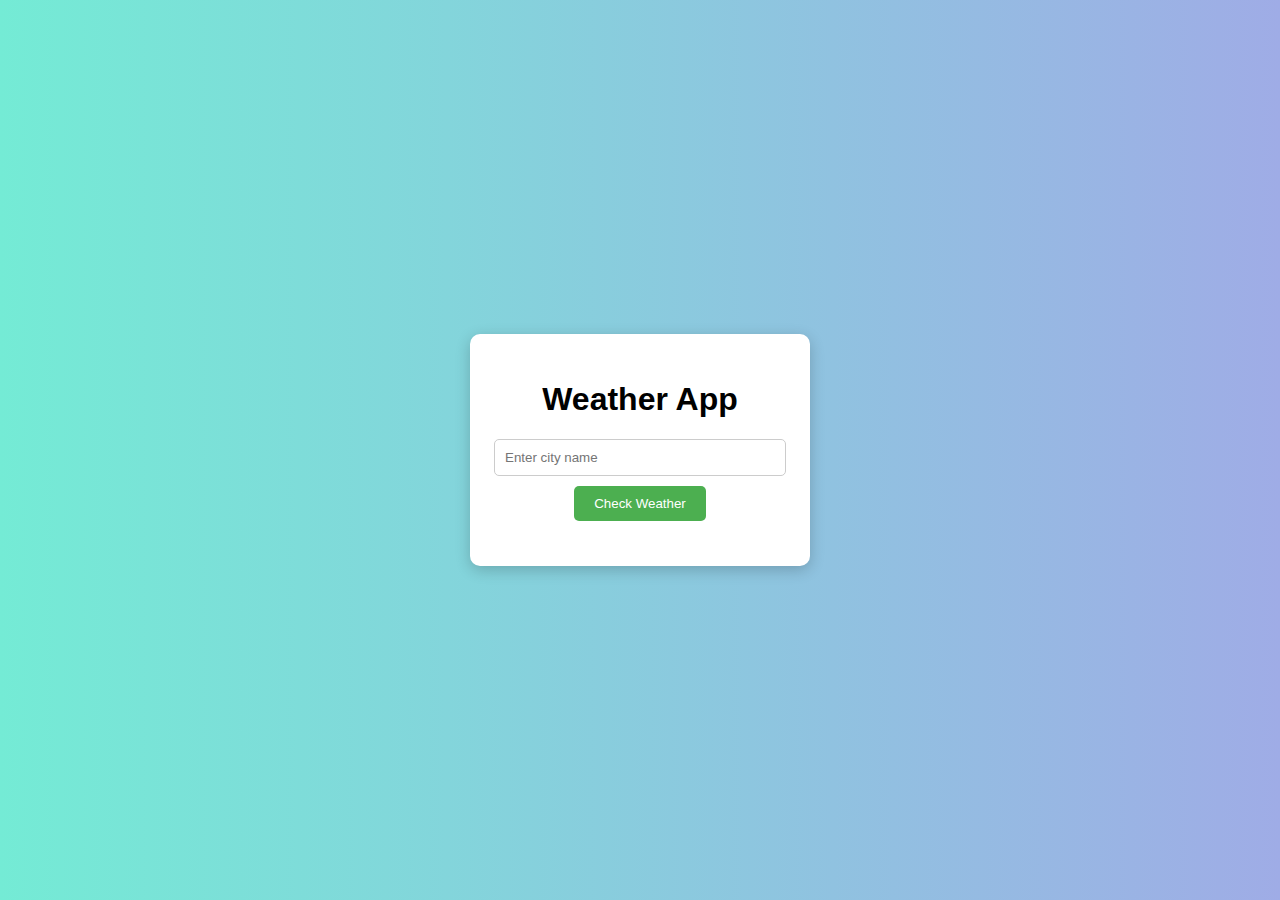
<file: lab9/index.html>
<!DOCTYPE html>
<html lang="en">
<head>
  <meta charset="UTF-8">
  <title>Weather Web App</title>
  <link rel="stylesheet" href="style.css">
</head>
<body>

  <div class="container">
    <h1>Weather App</h1>
    <input type="text" id="city" placeholder="Enter city name">
    <button onclick="getWeather()">Check Weather</button>

    <div id="weather"></div>
  </div>

  <script src="script.js"></script>
</body>
</html>
</file>
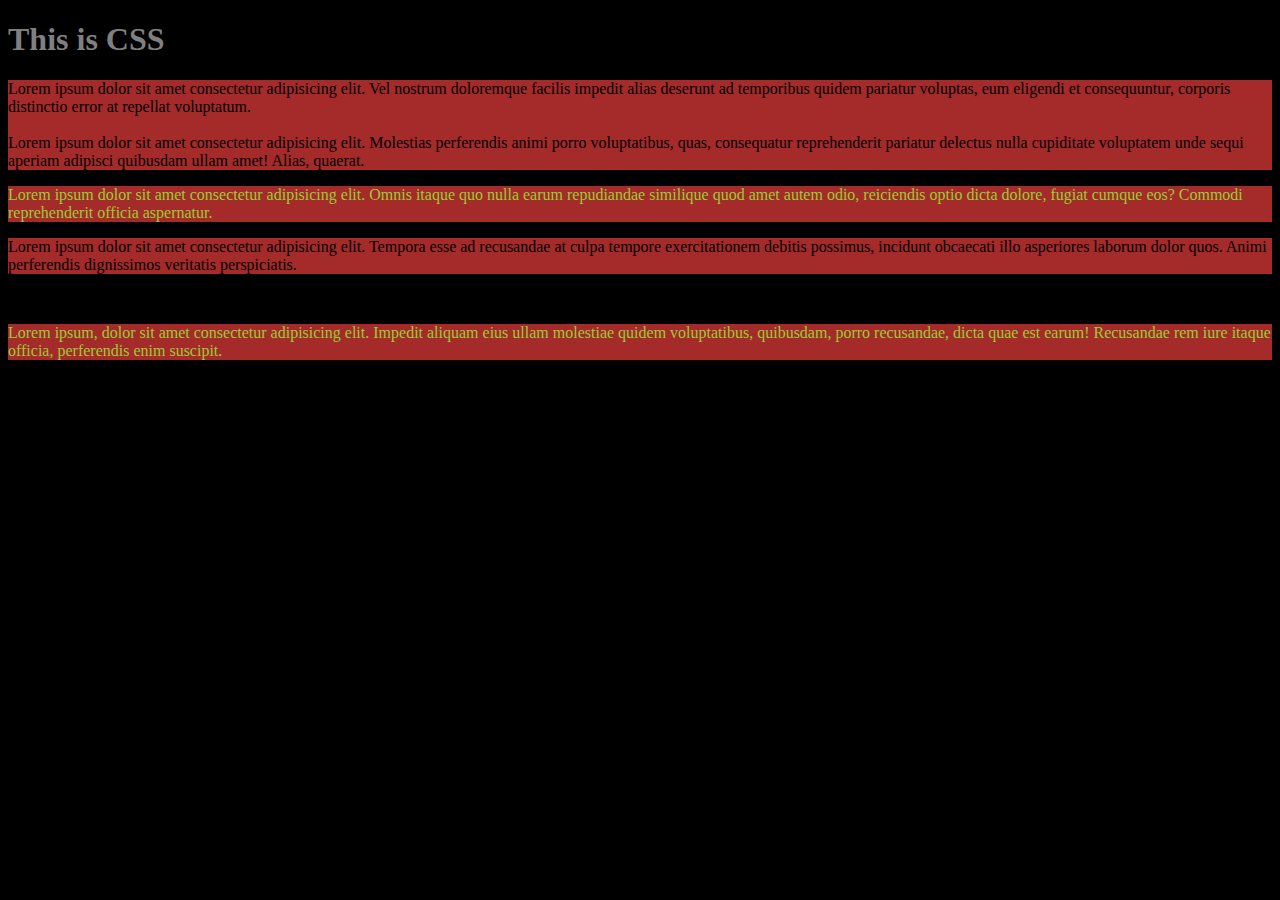
<file: class1.html>
<!DOCTYPE html>
<html lang="en">
<head>
    <meta charset="UTF-8">
    <meta name="viewport" content="width=device-width, initial-scale=1.0">
    <title>Document</title>
    <link rel="stylesheet" href="style.css">
</head>
<body>
    <h1>This is CSS</h1>
    <p id="p1" class="odd" >Lorem ipsum dolor sit amet consectetur adipisicing elit. Vel nostrum doloremque facilis impedit alias deserunt ad temporibus quidem pariatur voluptas, eum eligendi et consequuntur, corporis distinctio error at repellat voluptatum.<br><br>
    Lorem ipsum dolor sit amet consectetur adipisicing elit. Molestias perferendis animi porro voluptatibus, quas, consequatur reprehenderit pariatur delectus nulla cupiditate voluptatem unde sequi aperiam adipisci quibusdam ullam amet! Alias, quaerat.<br></p>
    <p id="p2" class="even">
        
    Lorem ipsum dolor sit amet consectetur adipisicing elit. Omnis itaque quo nulla earum repudiandae similique quod amet autem odio, reiciendis optio dicta dolore, fugiat cumque eos? Commodi reprehenderit officia aspernatur.
    </p>

    <p id="p3" class="odd">Lorem ipsum dolor sit amet consectetur adipisicing elit. Tempora esse ad recusandae at culpa tempore exercitationem debitis possimus, incidunt obcaecati illo asperiores laborum dolor quos. Animi perferendis dignissimos veritatis perspiciatis.</p><br>

    <p id="p4" class="even">Lorem ipsum, dolor sit amet consectetur adipisicing elit. Impedit aliquam eius ullam molestiae quidem voluptatibus, quibusdam, porro recusandae, dicta quae est earum! Recusandae rem iure itaque officia, perferendis enim suscipit.</p>

    
</body>
</html>
</file>
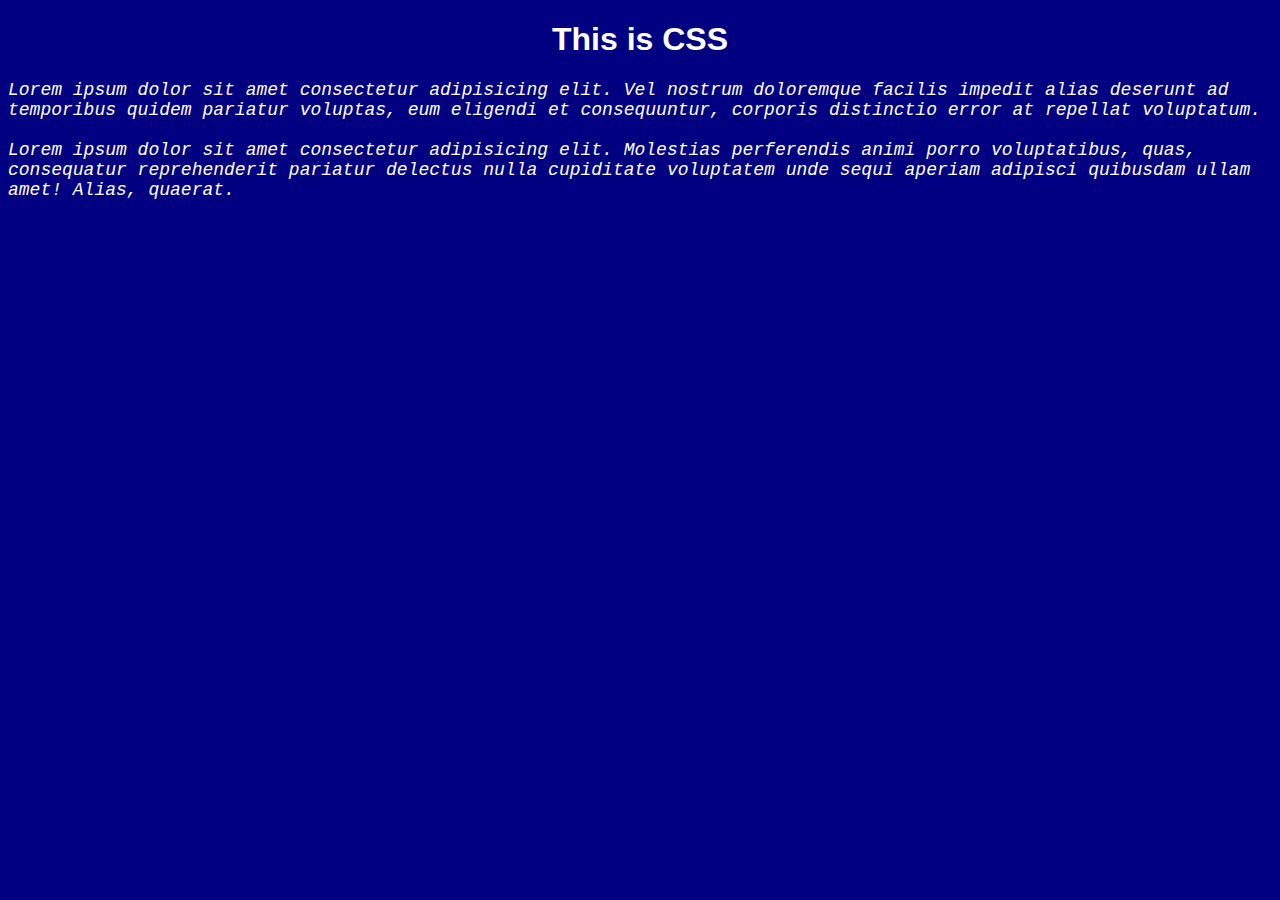
<file: class2.html>
<!DOCTYPE html>
<html lang="en">
<head>
    <meta charset="UTF-8">
    <meta name="viewport" content="width=device-width, initial-scale=1.0">
    <title>Document</title>
    <link rel="stylesheet" href="style2.css">
</head>
<body>
    <h1>This is CSS</h1>
    <p id="p1" class="odd" >Lorem ipsum dolor sit amet consectetur adipisicing elit. Vel nostrum doloremque facilis impedit alias deserunt ad temporibus quidem pariatur voluptas, eum eligendi et consequuntur, corporis distinctio error at repellat voluptatum.<br><br>
    Lorem ipsum dolor sit amet consectetur adipisicing elit. Molestias perferendis animi porro voluptatibus, quas, consequatur reprehenderit pariatur delectus nulla cupiditate voluptatem unde sequi aperiam adipisci quibusdam ullam amet! Alias, quaerat.<br></p>
    <p id="p2" class="even">
    

    
</body>
</html>
</file>
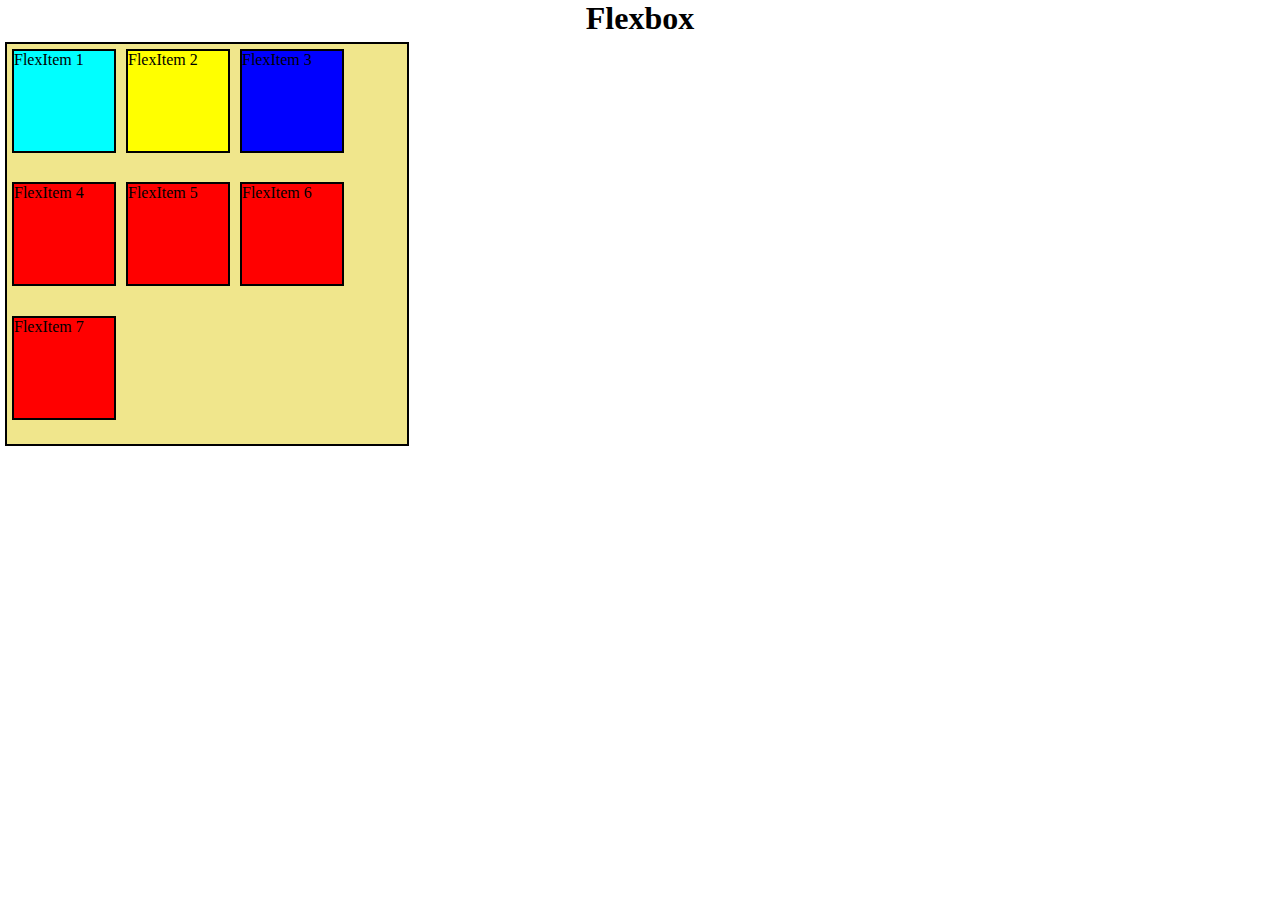
<file: flexbox.html>
<!DOCTYPE html>
<html lang="en">
<head>
    <meta charset="UTF-8">
    <meta name="viewport" content="width=device-width, initial-scale=1.0">
    <title>Flexbox</title>
    <link rel="stylesheet" href="flex.css">
</head>
<body>
    <h1 id="Heading" >Flexbox</h1>
    <div id="container">
        <div id="box1" class="Box">FlexItem 1</div>
        <div id="box2" class="Box">FlexItem 2</div>
        <div id="box3" class="Box">FlexItem 3</div>
        <div id="box4" class="Box">FlexItem 4</div>
        <div id="box4" class="Box">FlexItem 5</div>
        <div id="box4" class="Box">FlexItem 6</div>
        <div id="box4" class="Box">FlexItem 7</div>
    </div>
</body>
</html>
</file>
<file: lab9/style.css>
body {
  font-family: Arial, sans-serif;
  background: linear-gradient(to right, #74ebd5, #9face6);
  height: 100vh;
  display: flex;
  justify-content: center;
  align-items: center;
  margin: 0;
}

.container {
  background: white;
  padding: 25px 20px;
  border-radius: 10px;
  text-align: center;
  width: 300px;
  box-shadow: 0 4px 15px rgba(0,0,0,0.2);
}

input {
  padding: 10px;
  width: 90%;
  margin-bottom: 10px;
  border-radius: 5px;
  border: 1px solid #ccc;
}

button {
  padding: 10px 20px;
  cursor: pointer;
  border: none;
  background-color: #4CAF50;
  color: white;
  border-radius: 5px;
  transition: background 0.3s;
}

button:hover {
  background-color: #45a049;
}

#weather {
  margin-top: 20px;
}
</file>
<file: style.css>
body{
    background-color: black;
}
h1{
    color: gray;
}
p{
    background-color: brown;
    color: aliceblue;
}
#p1{
    color:black;
}
.odd{
    color: black;
}
.even{
    color: yellowgreen;
}
</file>
<file: style2.css>
body{
    background-color:navy;
}
h1{
    color:white;
    text-align: center;
    font-family: Arial, Helvetica, sans-serif;
}
p{
    color: white;
    font-family: 'Courier New', Courier, monospace;
    font-size: 18px;
    font-style: italic;
}
</file>
<file: flex.css>
*{
    margin: 0;
    padding: 0;
}
#container {
    height: 400px;
    width: 400px;
    background-color: khaki;
    margin: 5px;
    border: 2px solid black;
    display: flex;
    /* flex-direction: column;
    justify-content: center; */
   flex-wrap: wrap;

}
#Heading {text-align: center;}
.Box {
    height: 100px;
    width: 100px;
    border: 2px solid black;
    margin: 5px

}
#box1 { background-color: aqua;}
#box2 { background-color: yellow;}
#box3 { background-color: blue;}
#box4 { background-color: red;}
</file>
